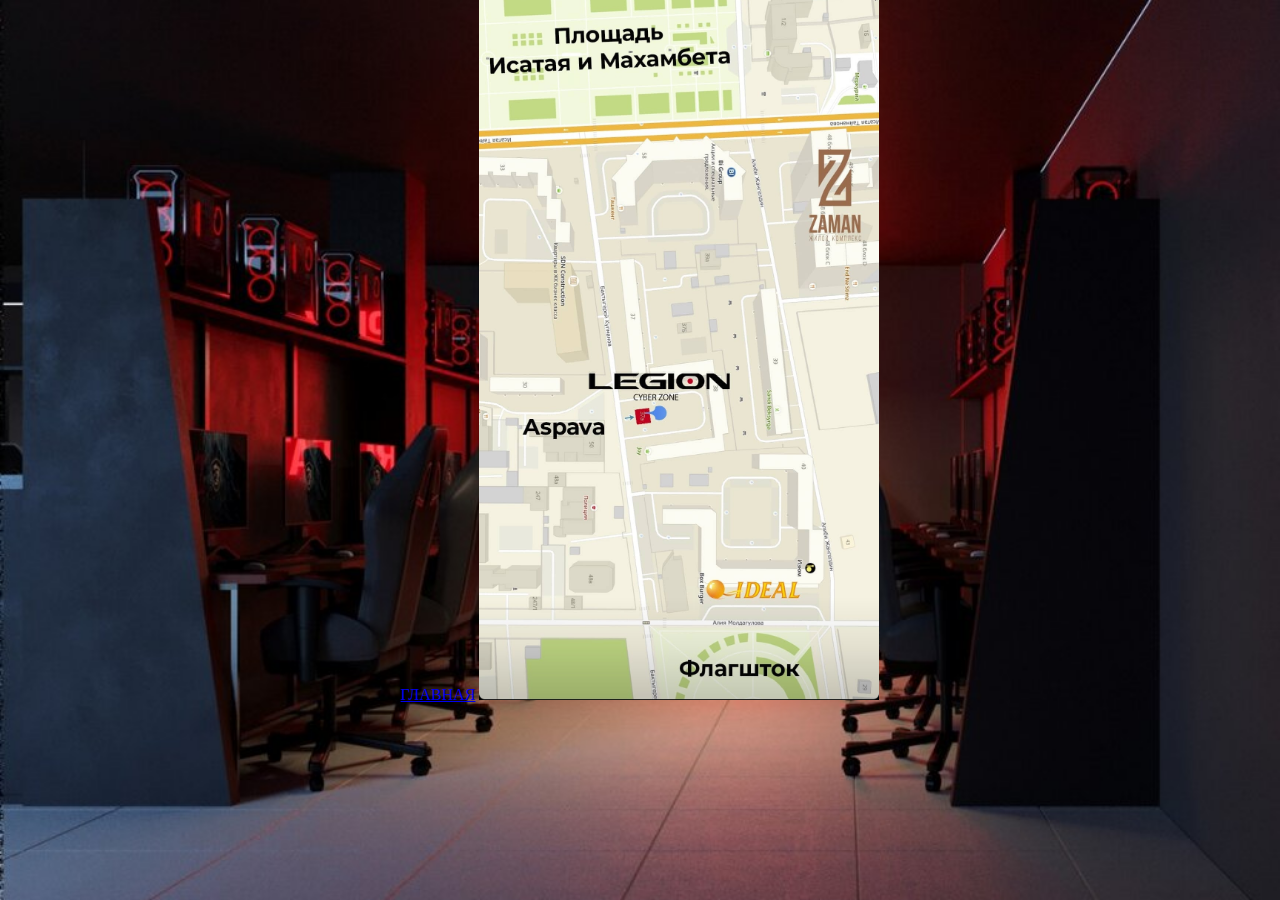
<file: location.html>
<!DOCTYPE html>
<html lang="en">
<head>
    <meta charset="UTF-8">
    <link rel="stylesheet" href="css/styles.css" />
    
    <title>location</title>
</head>
<body>
    <a href="index.html">ГЛАВНАЯ</a>
   
    
    <img src="imgaes/location.jpg" alt="location-img" width="400px" height="700px"
    
    
</body>
</html>
</file>
<file: css/styles.css>
body {border-radius: 50%;
  background-image: url("../imgaes/XXL.jpg");
  background-size: cover;
  background-attachment: fixed;
    margin: 0;
    text-align: center;

color: white;

  }
  
  h1 { color: crimson;
    display: inline;
    border: 3px solid;
    width:10%;
    margin:0 auto 0 auto;
    font-family: "Times New Roman"; font-size: 30px; font-style: normal; font-variant: normal; font-weight: 700; line-height: 26.4px; } h3 { font-family: "Goudy Old Style", Garamond, "Big Caslon", "Times New Roman", serif; font-size: 14px; font-style: normal; font-variant: normal; font-weight: 700; line-height: 15.4px; } p { font-family: "Goudy Old Style", Garamond, "Big Caslon", "Times New Roman", serif; font-size: 14px; font-style: normal; font-variant: normal; font-weight: 400; line-height: 20px; } blockquote { font-family: "Goudy Old Style", Garamond, "Big Caslon", "Times New Roman", serif; font-size: 21px; font-style: normal; font-variant: normal; font-weight: 400; line-height: 30px; } pre { font-family: "Goudy Old Style", Garamond, "Big Caslon", "Times New Roman", serif; font-size: 13px; font-style: normal; font-variant: normal; font-weight: 400; line-height: 25px;
    
  }
  h2 {font-family: "Times New Roman"; font-size: 30px; font-style: normal; font-variant: normal; font-weight: 700; line-height: 26.4px; } h3 { font-family: "Goudy Old Style", Garamond, "Big Caslon", "Times New Roman", serif; font-size: 14px; font-style: normal; font-variant: normal; font-weight: 700; line-height: 15.4px; } p { font-family: "Goudy Old Style", Garamond, "Big Caslon", "Times New Roman", serif; font-size: 14px; font-style: normal; font-variant: normal; font-weight: 400; line-height: 20px; } blockquote { font-family: "Goudy Old Style", Garamond, "Big Caslon", "Times New Roman", serif; font-size: 21px; font-style: normal; font-variant: normal; font-weight: 400; line-height: 30px; } pre { font-family: "Goudy Old Style", Garamond, "Big Caslon", "Times New Roman", serif; font-size: 13px; font-style: normal; font-variant: normal; font-weight: 400; line-height: 25px;
  margin-left: 100px;}
  h3 { 
    font-family: "Times New Roman"; font-size: 50px; font-style: normal; font-variant: normal; font-weight: 700; line-height: 26.4px; } h3 { font-family: "Goudy Old Style", Garamond, "Big Caslon", "Times New Roman", serif; font-size: 14px; font-style: normal; font-variant: normal; font-weight: 700; line-height: 15.4px; } p { font-family: "Goudy Old Style", Garamond, "Big Caslon", "Times New Roman", serif; font-size: 14px; font-style: normal; font-variant: normal; font-weight: 400; line-height: 20px; } blockquote { font-family: "Goudy Old Style", Garamond, "Big Caslon", "Times New Roman", serif; font-size: 21px; font-style: normal; font-variant: normal; font-weight: 400; line-height: 30px; } pre { font-family: "Goudy Old Style", Garamond, "Big Caslon", "Times New Roman", serif; font-size: 13px; font-style: normal; font-variant: normal; font-weight: 400; line-height: 25px;
  ;}
  h6 {font-family: "Times New Roman"; font-size: 20px; font-style: normal; font-variant: normal; font-weight: 400; line-height: 22px; } h3 { font-family: Palatino, "Palatino Linotype", "Palatino LT STD", "Book Antiqua", Georgia, serif; font-size: 14px; font-style: normal; font-variant: normal; font-weight: 700; line-height: 15.4px; } p { font-family: Palatino, "Palatino Linotype", "Palatino LT STD", "Book Antiqua", Georgia, serif; font-size: 14px; font-style: normal; font-variant: normal; font-weight: 400; line-height: 20px; } blockquote { font-family: Palatino, "Palatino Linotype", "Palatino LT STD", "Book Antiqua", Georgia, serif; font-size: 21px; font-style: normal; font-variant: normal; font-weight: 400; line-height: 30px; } pre { font-family: Palatino, "Palatino Linotype", "Palatino LT STD", "Book Antiqua", Georgia, serif; font-size: 13px; font-style: normal; font-variant: normal; font-weight: 400; line-height: 18.5714px;}
  
  .top-container {width: 60%;
    padding: 40px;
    margin: 100px auto;
    border-radius: 50px;
    background-color: #4d4545;
    
     
  }
  
  
  .middle-container {width: 70%;
    padding: 40px;
    margin: 100px auto;
    border-radius: 50px;
    background-color: #4d4545;
    
   
  }
  
  .bottom-container {
    
  }
  .bottom-cloud {
    position: absolute;
  }
  .top-cloud {position: relative;
  margin-left: 570px;
  margin: top 50px;}
  .profile {background-color: #4d4545;}
  .comfort {margin-right: 700px;
  margin-top: 100px;
  margin-bottom: -18px;
  
}
  .vip {margin-left: 410px;
  margin-top: -550px;
  padding-left: 60px;}
  .price {margin-right: 110px;
    color: red;
}
.skills {background-color:#4d4545 ;}
.hop1 {background-color: #b83b5e;}
  .text1{background-color: #f67280;
    margin-right: 0px;
    margin-left: 500px;}
  .text2 {background-color:#4d4545 ;
  margin-right: 100px;
  padding-left: 0px;
  border-left-width: 3px;
  margin-right: 20px;}
  
  .contact{margin-left: 5px;}
  .price {margin-left: 200px;}
  .watsapp{background-color: greenyellow;}
  .Местоположение a:hover {
    background-color: #5488af; 
   }
</file>
